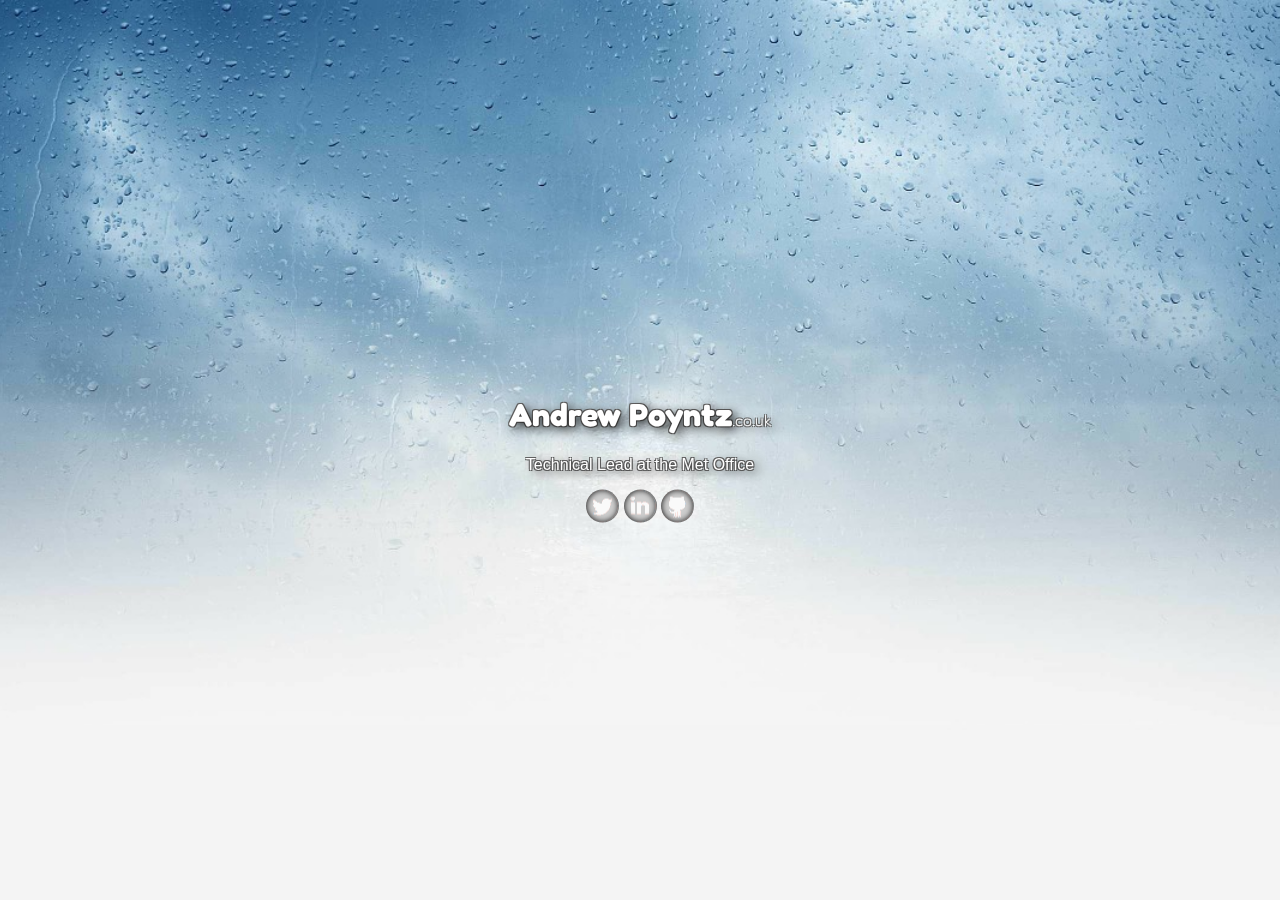
<file: index.html>
<!DOCTYPE HTML>
<html lang="en">
	<head>
		<meta charset="UTF-8">
		<meta name="viewport" content="initial-scale=1, width=device-width">
		<title>Andrew Poyntz - Technical Lead</title>
		<meta name="description" content="Andrew Poyntz, a freelance web developer in Exeter, United Kingdom"/>
		<link rel="stylesheet" href="style.css">
		<link href='http://fonts.googleapis.com/css?family=Fredoka+One' rel='stylesheet' type='text/css'>
		<script src="https://apis.google.com/js/platform.js"></script>
		<!--[if lt IE 9]>
		<script src="//html5shim.googlecode.com/svn/trunk/html5.js"></script>
		<![endif]-->
	</head>
	<!-- Google tag (gtag.js) -->
	<script async src="https://www.googletagmanager.com/gtag/js?id=G-Z2MDGBE9K4"></script>
	<script>
	  window.dataLayer = window.dataLayer || [];
	  function gtag(){dataLayer.push(arguments);}
	  gtag('js', new Date());
	
	  gtag('config', 'G-Z2MDGBE9K4');
	</script>
	<body>
		<div id="content">
			<h1>Andrew Poyntz<span class="tiny">.co.uk</span></h1>
			<p>Technical Lead at the Met Office</p>
			<div class="g-ytsubscribe" data-channelid="UCq7N6mwrJjgUzAUE9OIPTdA" data-layout="full" data-count="default"></div>
			<ul id="social">
				<li><a href="https://twitter.com/AndrewPoyntz" title="twitter" class="twitter">Twitter</a></li>
				<li><a href="https://uk.linkedin.com/pub/andrew-poyntz/65/30b/b24" title="linkedIn" class="linkedIn">LinkedIn</a></li>
				<!--<li><a href="" title="facebook" class="facebook">Facebook</a></li>-->
				<!-- <li><a href="https://plus.google.com/103589320606634710530" title="google+" class="google">Google+</a></li> -->
				<li><a href="https://github.com/AndrewPoyntz" title="gitHub" class="gitHub">GitHub</a></li>
				<!-- <li><a href="skype:andrew.poyntz?userinfo" title="skype" class="skype">Skype</a></li> -->
			</ul>

		</div>
	</body>
</html>
</file>
<file: style.css>
@charset "utf-8";
/* CSS Document */
html {
	background: url(images/bg-sm.jpg) no-repeat center center fixed;
	-webkit-background-size: cover;
	-moz-background-size: cover;
	-o-background-size: cover;
	background-size: cover;
}
body {
	font-family: Open-Sans, Calibri, Arial, sans-serif;
	color:#FFF;
	text-align:center;
	font-size:16px;
	position: relative;
	text-shadow: 4px 3px 11px #1a1a1a,-1px -1px 0 #666, 1px -1px 0 #666,-1px 1px 0 #666,1px 1px 0 #666;
	margin: 0;
	padding: 0;
}
a:link, a:visited {
	color:#CCC;
	text-decoration:none;
}
a:hover, a:active {
	color:#06C;
}
header, nav, h1, h2, h3, h4 {
	font-family: 'Fredoka One', cursive;
}
#content {
	max-width: 100%;
	width: 90%;
	position: fixed;
	top: 50%;
	left: 50%;
	transform: translate(-50%, -50%);
	-webkit-transform: translate(-50%, -50%);
}
h1 .tiny {
	font-size: 50%;
	font-weight: 100;
}
#social {
	list-style: none;
	margin: 0;
	padding: 0;
}
#social li {
	display: inline;
}
#social li a {
	background: url("images/social.png") no-repeat;
	text-indent: 100%;
	white-space: nowrap;
	overflow: hidden;
	display: inline-block;
	color: #000;
	width:33px;
	height:33px;
	border: 0 solid transparent;
	border-radius: 50%;
	box-shadow: 0 0 6px #000 inset;
}
#social li a.linkedIn {background-position: -297px -5px;}
#social li a.linkedIn:hover, #social li a.linkedIn:focus {background-position: -297px -63px;}
#social li a.twitter {background-position: -239px -5px;}
#social li a.twitter:hover, #social li a.twitter:focus {background-position: -239px -63px;}
#social li a.facebook {background-position: -125px -6px;}
#social li a.facebook:hover, #social li a.facebook:focus {background-position: -125px -63px;}
#social li a.google {background-position: -68px -5px;}
#social li a.google:hover, #social li a.google:focus {background-position: -68px -62px;}
#social li a.gitHub {background-position: -354px -5px;}
#social li a.gitHub:hover, #social li a.gitHub:focus {background-position: -354px -63px;}
#social li a.skype {background-position: -182px -5px;}
#social li a.skype:hover, #social li a.skype:focus {background-position: -182px -63px;}
</file>
